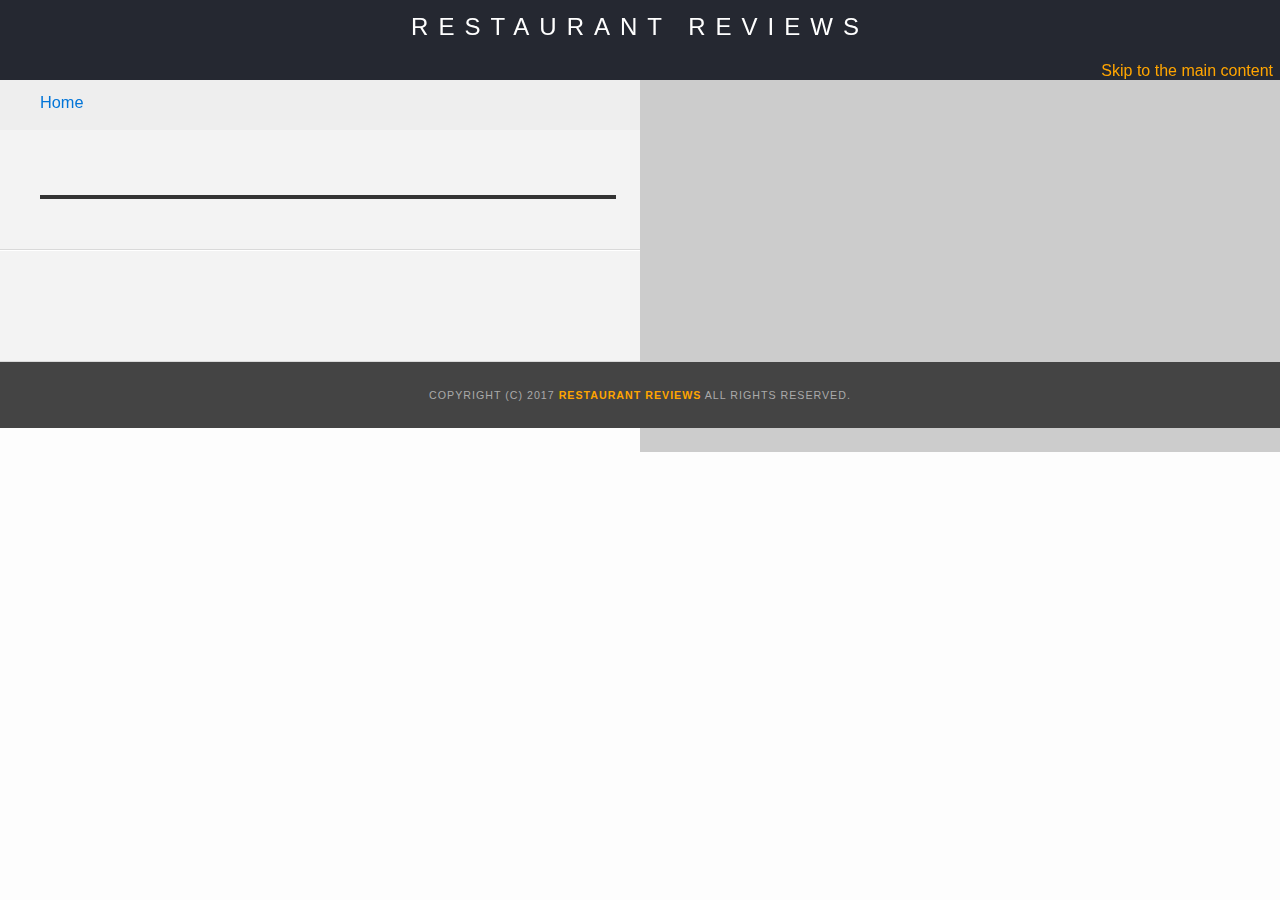
<file: restaurant.html>
<!DOCTYPE html>
<html lang="en">

<head>
    <meta name="viewport" content="width=device-width, initial-scale=1">
    <meta http-equiv="Content-Type" content="text/html" charset="utf-8">
    <meta name="application-name" content="Restaurant Reviews around the world. Written by food lovers only.">
    <!-- Normalize.css for better cross-browser consistency -->
    <link rel="stylesheet" src="//normalize-css.googlecode.com/svn/trunk/normalize.css" />
    <!-- Main CSS file -->
    <link rel="stylesheet" href="css/styles.css" type="text/css">
    <link rel="icon" type="image/png" href="restaurant-icon.png" sizes="192x192">
    <link rel="manifest" href="/manifest.json">
    <title>Restaurant Info</title>
</head>

<body class="inside">
    <!-- Beginning header -->
    <header>
        <!-- Beginning nav -->
        <nav>
            <h1><a href="/">Restaurant Reviews</a></h1>
        </nav>
        <!-- Beginning breadcrumb -->
        <ul id="breadcrumb">
            <li><a href="/">Home</a></li>
        </ul>
        <!-- End breadcrumb -->
        <!-- End nav -->
    </header>
    <!-- End header -->

    <!-- Beginning main -->
    <main id="maincontent" role="main">
        <!-- Beginning map -->
        <section id="map-container">
            <div id="map" role="application" aria-label="Google Map"></div>
        </section>
        <!-- End map -->
        <!-- Beginning restaurant -->
        <section id="restaurant-container" role="contentinfo" aria-label="restaurant information">
            <h2 id="restaurant-name"></h2>
            <img id="restaurant-img">
            <p id="restaurant-cuisine"></p>
            <p id="restaurant-address"></p>
            <table id="restaurant-hours"></table>
        </section>
        <!-- end restaurant -->
        <!-- Beginning reviews -->
        <section id="reviews-container">
            <ul id="reviews-list"></ul>
        </section>
        <!-- End reviews -->
    </main>
    <!-- End main -->

    <!-- Beginning footer -->
    <footer id="footer" role="contentinfo">
        Copyright (c) 2017 <a href="/"><strong>Restaurant Reviews</strong></a> All Rights Reserved.
    </footer>
    <!-- End footer -->

    <!-- Beginning scripts -->
    <!-- Database helpers -->
    <script type="text/javascript" src="js/dbhelper.js"></script>
    <!-- Main javascript file -->
    <script type="text/javascript" src="js/restaurant_info.js"></script>
    <script charset="utf-8" src="js/swController.js"></script>
    <!-- Google Maps -->
    <script async defer src="https://maps.googleapis.com/maps/api/js?key=AIzaSyCPX2wDxKHiq5inShXqWSZahfSGimdh-Nw&libraries=places&callback=initMap"></script>
    <!-- End scripts -->

</body>

</html>
</file>
<file: css/styles.css>
@charset "utf-8";

/* CSS Document */

body,
td,
th,
p {
    font-family: Arial, Helvetica, sans-serif;
    font-size: 12pt;
    color: #333;
    line-height: 1.5;
}

body {
    background-color: #fdfdfd;
    margin: 0;
    position: relative;
}

div:focus {
    text-decoration: none;
    border: double 7px rgb(196, 135, 22);
    border-radius: 89px;
}

ul,
li {
    font-family: Arial, Helvetica, sans-serif;
    font-size: 10pt;
    color: #333;
}

a {
    color: orange;
    text-decoration: none;
}

a:focus {
    outline: none;
}

a:hover,
a:focus,
a:active {
    color: #3397db;
    text-decoration: none;
    border: double 5px rgb(196, 135, 22);
    border-radius: 4px
}

a img {
    border: none 0px #fff;
}

h1,
h2,
h3,
h4,
h5,
h6 {
    font-family: Arial, Helvetica, sans-serif;
    margin: 0 0 20px;
}

article,
aside,
canvas,
details,
figcaption,
figure,
footer,
header,
hgroup,
menu,
nav,
section {
    display: block;
}

#maincontent {
    background-color: #f3f3f3;
    min-height: 100%;
    max-width: 100%;
}

#footer {
    background-color: #444;
    color: #aaa;
    font-size: 8pt;
    letter-spacing: 1px;
    padding: 25px;
    text-align: center;
    text-transform: uppercase;
}


/* ====================== Navigation ====================== */

nav {
    width: 100%;
    height: 80px;
    background-color: #252831;
    text-align: center;
}

nav h1 {
    margin: auto;
}

nav h1 a {
    color: #fff;
    font-size: 18pt;
    font-weight: 200;
    letter-spacing: 10px;
    text-transform: uppercase;
}

#breadcrumb {
    padding: 10px 40px 16px;
    list-style: none;
    background-color: #eee;
    margin: 0;
    max-width: 100%;
}


/* Display list items side by side */

#breadcrumb li {
    display: inline;
    font-size: 1.225em;
}


/* Add a slash symbol (/) before/behind each list item */

#breadcrumb li+li:before {
    padding: 8px;
    color: black;
    content: "/\00a0";
}


/* Add a color to all links inside the list */

#breadcrumb li a {
    color: #0275d8;
    text-decoration: none;
}


/* Add a color on mouse-over */

#breadcrumb li a:hover {
    color: #01447e;
    text-decoration: underline;
}


/* ====================== Map ====================== */

#map {
    height: 400px;
    width: 100%;
    background-color: #ccc;
    display: flex;
    flex-wrap: wrap;
    order: -1;
}

#map>div {
    width: 100%;
}

.gm-err-container {
    background-color: black;
}

.gm-err-title,
.gm-err-message {
    color: white;
}

#map>div>.gm-style>div:nth-child(5)>.gm-style-cc>div:nth-child(2)>a {
    background-color: white;
}


/* ====================== Restaurant Filtering ====================== */

.filter-options {
    width: 100%;
    background-color: #2c7eb6;
    align-items: center;
    display: flex;
    flex-wrap: wrap;
    margin: 0 auto;
    height: auto;
}

.filter-options h2 {
    width: 100%;
    color: white;
    font-size: 15px;
    font-weight: normal;
    line-height: 0.3;
    margin: 10px;
}

.filter-options select {
    background-color: white;
    border: 1px solid #fff;
    font-family: Arial, sans-serif;
    font-size: 11pt;
    height: 35px;
    letter-spacing: 0;
    margin: 10px;
    padding: 0 10px;
    width: 200px;
}

.filter-options select:focus,
.filter-options select:active {
    text-decoration: none;
    border: double 5px rgb(196, 135, 22);
    border-radius: 4px
}


/* ====================== Restaurant Listing ====================== */

#restaurants-list {
    background-color: #f3f3f3;
    list-style: outside none none;
    margin: 0;
    padding: 30px 15px 60px;
    text-align: center;
    margin-left: auto;
    margin-right: auto;
}

#restaurants-list li {
    background-color: #fff;
    border: 2px solid #ccc;
    font-family: Arial, sans-serif;
    margin: 15px;
    padding: 0 30px 25px;
    text-align: left;
    max-width: 270px;
}

#restaurants-list .restaurant-img {
    background-color: #ccc;
    display: block;
    margin: 0;
    max-width: 100%;
    min-width: 100%;
}

#restaurants-list li h1 {
    color: #cd7004;
    font-family: Arial, sans-serif;
    font-size: 14pt;
    font-weight: 200;
    letter-spacing: 0;
    line-height: 1.3;
    margin: 20px 0 10px;
    text-transform: uppercase;
}

#restaurants-list p {
    margin: 0;
    font-size: 11pt;
}

.viewDetails {
    background-color: orange;
    border-bottom: 3px solid #eee;
    color: #fff;
    display: inline-block;
    font-size: 11pt;
    margin: 15px 0 0;
    padding: 8px 50px 10px;
    text-align: center;
    text-decoration: none;
    text-transform: uppercase;
}

#restaurants-list>li:focus {
    outline: 5px solid #fff;
}

.invisible {
    position: absolute;
    top: 59px;
    right: 7px;
    flex-wrap: wrap;
    font-size: 1em;
    justify-content: flex-end;
}


/* ====================== Restaurant Details ====================== */

.inside header {
    position: fixed;
    top: 0;
    width: 100%;
    z-index: 1000;
}

.inside #map-container {
    background: blue none repeat scroll 0 0;
    height: 87%;
    position: absolute;
    right: 0;
    top: 80px;
    width: 50%;
}

.inside #map {
    background-color: #ccc;
    height: 100%;
    width: 100%;
}

.inside #footer {
    bottom: 0;
    position: relative;
}

#restaurant-name {
    color: #cd7004;
    font-family: Arial, sans-serif;
    font-size: 16pt;
    font-weight: 200;
    letter-spacing: 0;
    margin: 15px 0 30px;
    text-transform: uppercase;
    line-height: 1.1;
}

.inside #restaurant-img {
    width: 90%;
    margin-left: auto;
    margin-right: auto;
}

#restaurant-address {
    font-size: 12pt;
    margin: 10px 0px;
}

#restaurant-cuisine {
    background-color: #333;
    color: #ddd;
    font-size: 12pt;
    font-weight: 300;
    letter-spacing: 10px;
    margin: 0 0 20px;
    padding: 2px 0;
    text-align: center;
    text-transform: uppercase;
    width: 90%;
}

#restaurant-container,
#reviews-container {
    border-bottom: 1px solid #d9d9d9;
    border-top: 1px solid #fff;
    padding: 140px 40px 30px;
    max-width: 50%;
}

#reviews-container {
    padding: 30px 40px 80px;
}

#reviews-container h2 {
    color: #cd7004;
    font-size: 16pt;
    font-weight: 300;
    letter-spacing: -1px;
    padding-bottom: 1pt;
}

#reviews-list {
    margin: 0;
    padding: 0;
}

#reviews-list li {
    background-color: #fff;
    border: 2px solid #f3f3f3;
    display: block;
    list-style-type: none;
    margin: 0 0 30px;
    overflow: hidden;
    padding: 0 20px 20px;
    position: relative;
    width: 85%;
}

#restaurant-hours td {
    color: #666;
}

#weekend,
#weekdays {}


/* ============= MEDIA QUERY FOR MOBILE DEVICES - PHONES  ===============*/

@media screen and (max-width:600px) {
    /* ====================== Restaurant Details======================*/
    td,
    p {
        font-size: 12pt;
    }
    .inside #maincontent {
        display: block;
        justify-content: center;
    }
    #breadcrumb li {
        display: inline;
        font-size: 1.125em;
        min-width: 100%;
    }
    .inside #map-container {
        background: blue none repeat scroll 0 0;
        height: 400px;
        right: 0;
        top: 80px;
        max-width: 100%;
        min-width: 100%;
        margin-left: auto;
        margin-right: auto;
        display: block;
    }
    .inside #restaurant-container {
        padding-top: 500px;
    }
    li {
        border-bottom-right-radius: 30px;
        -moz-border-radius-bottomright: 30px;
        border-top-left-radius: 30px
    }
    #restaurant-name,
    #reviews-container h2 {
        font-size: 14pt;
    }
    #reviews-container,
    #restaurant-container {
        max-width: 90%;
        margin-left: auto;
        margin-right: auto;
    }
    #reviews-list li {
        background-color: #fff;
        border: 2px solid #f3f3f3;
        list-style-type: none;
        margin: 0 0 30px;
        overflow: hidden;
        padding: 0px 0px 0px;
        position: relative;
        width: 90%;
    }
    #review-date {
        margin-bottom: 10px;
    }
    li #name,
    #review-date {
        display: inline-block;
        background-color: #333;
        color: #ddd;
        font-size: 12pt;
        font-weight: 300;
        width: 100%;
        text-align: center;
        margin: 0px -1px -1px;
    }
    #rating {
        float: left;
        background-color: orange;
        border-bottom: 3px solid #eee;
        color: #fff;
        display: block;
        font-size: 10pt;
        margin: 16px 23px 11px;
        padding: 7px 15px 5px;
        text-align: left;
        text-decoration: none;
        text-transform: uppercase;
    }
    #comments {
        display: block;
        margin: 17px 3px -12px;
        padding: 0px 20px 25px;
        overflow: hidden;
        width: 85%;
    }
    /* ======================= Restaurant Listing ======================*/
    .filter-options {
        font-size: 1.1em;
        display: inline-block;
    }
    .filter-options select {
        width: 40vw;
        font-size: 14px;
        padding: 0 0;
    }
    #restaurants-list {
        max-width: 100%;
        margin-left: auto;
        margin-right: auto;
    }
    #restaurants-list li {
        display: block;
        -moz-border-radius-bottomright: 30px;
        border-top-left-radius: 30px;
        border-bottom-right-radius: 30px;
    }
    #restaurants-list .restaurant-img {
        padding-top: 3px;
    }
    #restaurants-list .viewDetails {
        padding: 8px 30px 10px;
    }
    nav h1 a {
        font-size: 16pt;
    }
    .invisible {
        font-size: 0.7em;
        padding-top: 6px;
    }
}


/*=========== MEDIA QUERY FOR WIDE SCREEN SUCH AS LAPTOPS ===========*/

@media screen and (min-width:1150px) {
    #breadcrumb {
        width: calc(50% - 80px);
    }
    /* Display list items side by side */
    #breadcrumb li {
        display: inline;
    }
    #restaurants-list li {
        display: inline-block;
    }
    #restaurants-list .restaurant-img {
        display: inline-block;
        opacity: 1;
        width: 100%;
        height: auto;
        transition: .5s ease;
        backface-visibility: hidden;
    }
    .viewDetails {
        display: inline-block;
        opacity: 0.7;
        transition: .5s ease;
    }
    #restaurants-list li:hover .restaurant-img {
        opacity: 0.3;
    }
    #restaurants-list li:focus {
        outline: 0;
    }
    #restaurants-list li:hover {
        opacity: 0.8;
        border: solid 3px orange;
    }
    #restaurants-list li:hover .viewDetails,
    #restaurants-list li:focus .viewDetails,
    #restaurants-list li:active .viewDetails {
        opacity: 1;
    }
    #reviews-list li p {
        margin: 0 0 10px;
    }
    .inside map {
        max-width: 50%;
    }
}


/* ============= MEDIA QUERY FOR MOBILE DEVICES -TABLETS ===============*/

@media screen and (min-width:601px) and (max-width:1149px) {
    .inside #map-container {
        width: 100%;
        height: 400px;
    }
    #restaurant-container {
        padding-top: 500px;
    }
    #restaurant-container,
    #reviews-container {
        max-width: 100%;
        align-content: center;
    }
    #restaurants-list li {
        display: inline-block;
    }
    #restaurants-list .restaurant-img {
        display: inline-block;
        opacity: 1;
        width: 100%;
        height: auto;
        transition: .5s ease;
        backface-visibility: hidden;
    }
    .viewDetails {
        display: inline-block;
        opacity: 0.7;
        transition: .5s ease;
    }
    #restaurants-list li:hover .restaurant-img {
        opacity: 0.3;
    }
    #restaurants-list li:focus {
        outline: 0;
    }
    #restaurants-list li:hover {
        opacity: 0.8;
        border: solid 3px orange;
    }
    #restaurants-list li:hover .viewDetails,
    #restaurants-list li:focus .viewDetails,
    #restaurants-list li:active .viewDetails {
        opacity: 1;
    }
    #reviews-list li p {
        margin: 0 0 10px;
    }
}


/* ============= MEDIA QUERY FOR MOBILE DEVICES -TV ===============*/

@media screen and (min-width:2500px) {
    body {
        width: 2400px;
        margin-left: auto;
        margin-right: auto;
    }
}
</file>
